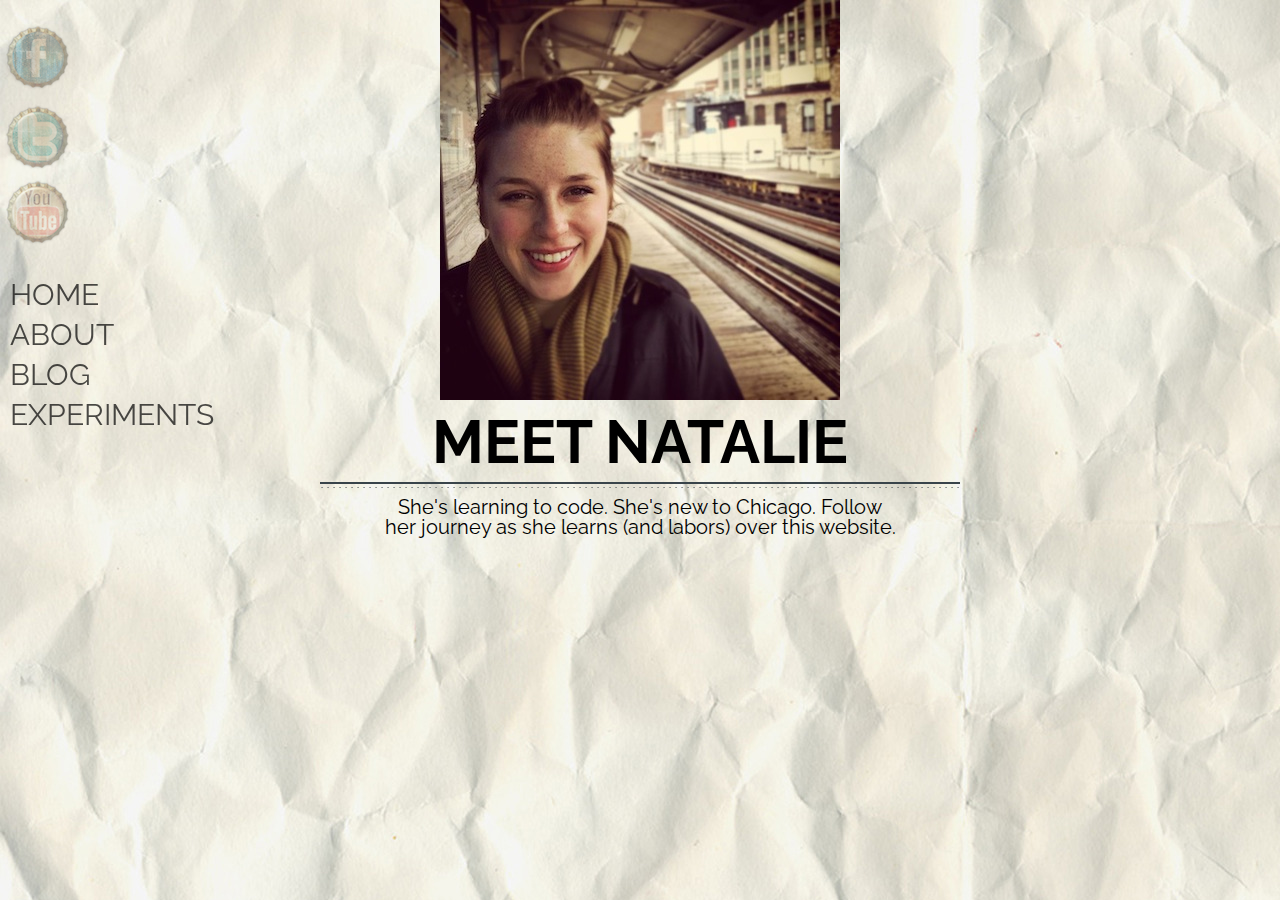
<file: index.html>
<!doctype html>
<html lang = "eng">
<head>
		
	<meta charset="utf=8"/>
	<link href='http://fonts.googleapis.com/css?family=Raleway:400,300' rel='stylesheet' type='text/css'>
	<title>Not your Average Natalie</title>
	<link rel="stylesheet" href="Style.css" />
<script>
  (function(i,s,o,g,r,a,m){i['GoogleAnalyticsObject']=r;i[r]=i[r]||function(){
  (i[r].q=i[r].q||[]).push(arguments)},i[r].l=1*new Date();a=s.createElement(o),
  m=s.getElementsByTagName(o)[0];a.async=1;a.src=g;m.parentNode.insertBefore(a,m)
  })(window,document,'script','//www.google-analytics.com/analytics.js','ga');

  ga('create', 'UA-41747971-1', 'npokvitis.github.io');
  ga('send', 'pageview');

</script>
</head>
<body>
	<div class ="title">
		<header>
			<img src="image/natalie copy.jpg" alt="Natalie" />	
		</header>
		<h1>MEET NATALIE</h1>
	</div>


	<div class = "social group">
		<ul>
			<li class ="facebook"><a href= "http://www.facebook.com" target="_blank"><img src="image/facebook.png" alt="Facebook"</a></li>
			<li class ="twitter"><a href= "http://www.twitter.com" target="_blank"><img src="image/twitter.png" alt="Twitter"</a></li>
			<li class="youtube"><a href= "http://www.youtube.com" target="_blank"><img src="image/you-tube.png" alt="YouTube"</a></li>
		</ul>
	
		<nav>
	      	<ul>
	      		<li class ="home"><a href= "index.html">HOME</a></li>
	        	<li class ="about"><a href= "about.html">ABOUT</a></li>
	        	<li class = "blog"><a href="blog.html">BLOG</a></li>
	        	<li class ="experiments"><a href="experiments.html">EXPERIMENTS</a></li>
	        	<div class="clear">
	        	</div>
	      	</ul>
			</nav>
	</div>
	<div class="divider"></div>
	<article> She's learning to code. She's new to Chicago. Follow her journey as she learns (and labors) over this website. 
	</article>


	</div>
	</div>


	</div>
</body>

</html>
</file>
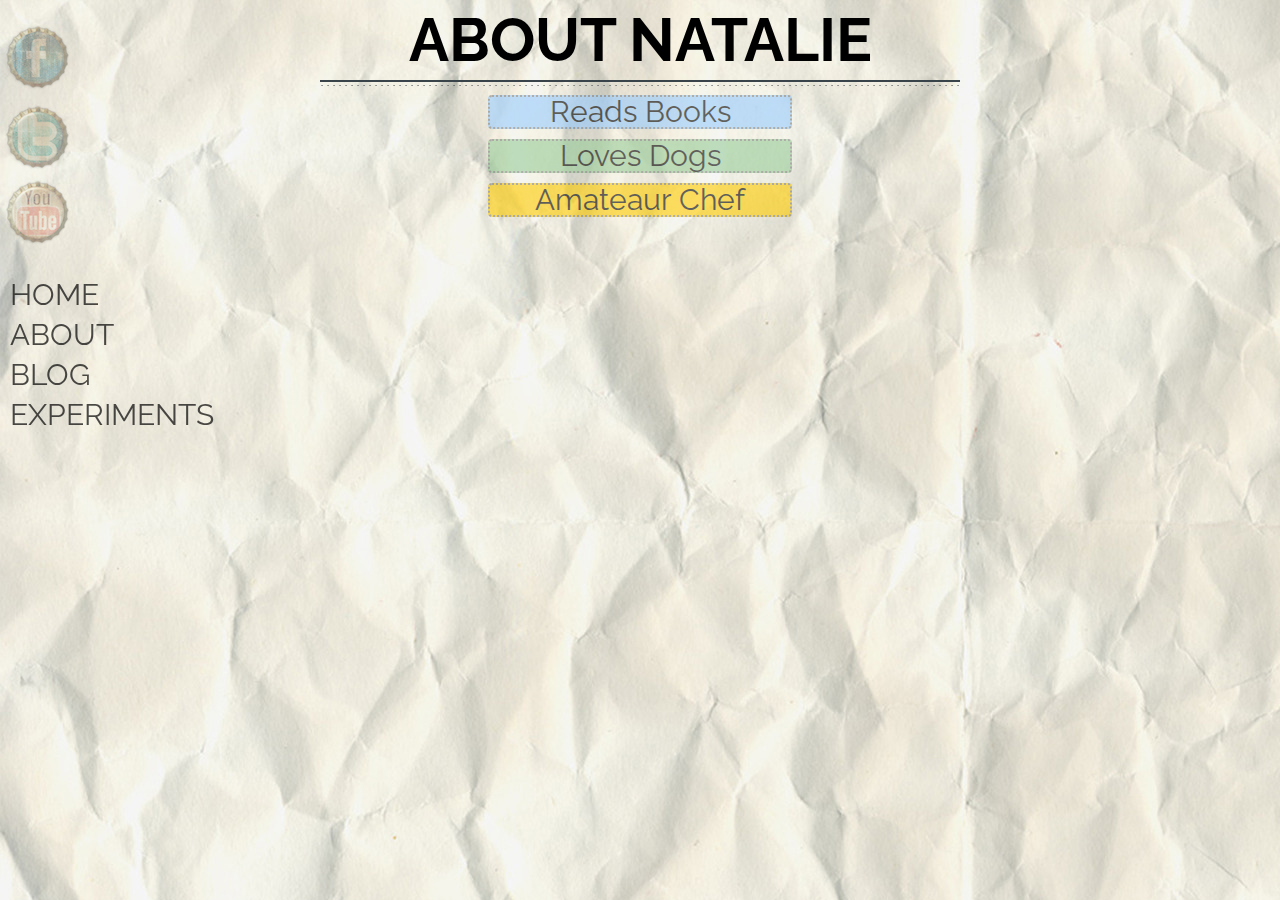
<file: about.html>
<!doctype html>
<html>
	<head>
		<meta charset="utf=8"/>
		<link href='http://fonts.googleapis.com/css?family=Raleway:400,300' rel='stylesheet' type='text/css'>
		<title>My About Page</title>
		<link rel="stylesheet" href="Style.css" />
<script>
  (function(i,s,o,g,r,a,m){i['GoogleAnalyticsObject']=r;i[r]=i[r]||function(){
  (i[r].q=i[r].q||[]).push(arguments)},i[r].l=1*new Date();a=s.createElement(o),
  m=s.getElementsByTagName(o)[0];a.async=1;a.src=g;m.parentNode.insertBefore(a,m)
  })(window,document,'script','//www.google-analytics.com/analytics.js','ga');

  ga('create', 'UA-41747971-1', 'npokvitis.github.io');
  ga('send', 'pageview');

</script>

	</head>

	<body>
	
	<header>
		<div class ="title about">
		<h1>ABOUT NATALIE</h1>
	</div>
	<div class="divider"></div>

	</header>

	<div class = "social group">
		<ul>
			<li class ="facebook"><a href= "http://www.facebook.com" target="_blank"><img src="image/facebook.png" alt="Facebook"</a></li>
			<li class ="twitter"><a href= "http://www.twitter.com" target="_blank"><img src="image/twitter.png" alt="Twitter"</a></li>
			<li class="youtube"><a href= "http://www.youtube.com" target="_blank"><img src="image/you-tube.png" alt="YouTube"</a></li>
		</ul>
	
		<nav>
	      	<ul>
	      		<li class ="home"><a href= "index.html">HOME</a></li>
	        	<li class ="about"><a href= "about.html">ABOUT</a></li>
	        	<li class = "blog"><a href="blog.html">BLOG</a></li>
	        	<li class ="experiments"><a href="experiments.html">EXPERIMENTS</a></li>
	        	<div class="clear">
	        	</div>
	      	</ul>
			</nav>

	<div class ="factsheet books">Reads Books</div>
	<div class ="factsheet dogs">Loves Dogs</div>
	<div class ="factsheet chef">Amateaur Chef</div>

	<script src="https://ajax.googleapis.com/ajax/libs/jquery/1.9.0/jquery.min.js"></script>
	<script src="script.js"></script>
	
	</body>

</html>
</file>
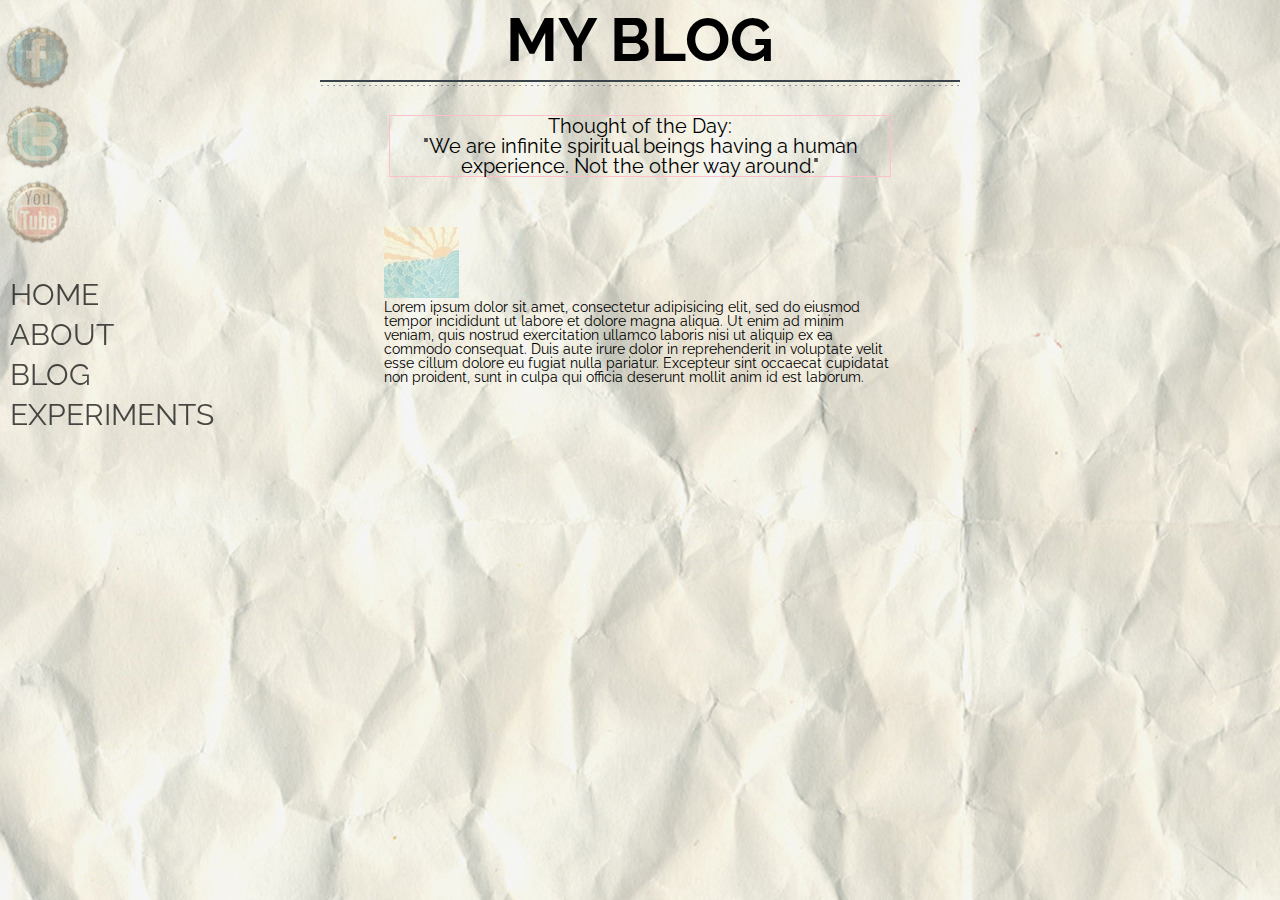
<file: blog.html>
<!doctype html>
<html lang = "eng">
	<head>
		
		<meta charset="utf=8"/>
		<link href='http://fonts.googleapis.com/css?family=Raleway:400,300' rel='stylesheet' type='text/css'>
		<title>Natalie's Blog</title>
		<link rel="stylesheet" href="Style.css" />

<script>
  (function(i,s,o,g,r,a,m){i['GoogleAnalyticsObject']=r;i[r]=i[r]||function(){
  (i[r].q=i[r].q||[]).push(arguments)},i[r].l=1*new Date();a=s.createElement(o),
  m=s.getElementsByTagName(o)[0];a.async=1;a.src=g;m.parentNode.insertBefore(a,m)
  })(window,document,'script','//www.google-analytics.com/analytics.js','ga');

  ga('create', 'UA-41747971-1', 'npokvitis.github.io');
  ga('send', 'pageview');

</script>
	
	</head>
	<body>
	
	<header>
		<div class ="title about">
		<h1>MY BLOG</h1>
	</div>
	<div class="divider"></div>

	</header>

	<div class = "social group">
		<ul>
			<li class ="facebook"><a href= "http://www.facebook.com" target="_blank"><img src="image/facebook.png" alt="Facebook"</a></li>
			<li class ="twitter"><a href= "http://www.twitter.com" target="_blank"><img src="image/twitter.png" alt="Twitter"</a></li>
			<li class="youtube"><a href= "http://www.youtube.com" target="_blank"><img src="image/you-tube.png" alt="YouTube"</a></li>
		</ul>
	
		<nav>
	      	<ul>
	      		<li class ="home"><a href= "index.html">HOME</a></li>
	        	<li class ="about"><a href= "about.html">ABOUT</a></li>
	        	<li class = "blog"><a href="blog.html">BLOG</a></li>
	        	<li class ="experiments"><a href="experiments.html">EXPERIMENTS</a></li>
	        	<div class="clear">
	        	</div>
	      	</ul>
			</nav>

				<blockquote>
					<h3>Thought of the Day:</h3>
					<p>"We are infinite spiritual beings having a human experience. Not the other way around."</p>
				</blockquote>
		
			<article id="entry1">
				<img src="image/seawaves.jpeg" alt"waves"/>
				<p>Lorem ipsum dolor sit amet, consectetur adipisicing elit, sed do eiusmod
				tempor incididunt ut labore et dolore magna aliqua. Ut enim ad minim veniam,
				quis nostrud exercitation ullamco laboris nisi ut aliquip ex ea commodo
				consequat. Duis aute irure dolor in reprehenderit in voluptate velit esse
				cillum dolore eu fugiat nulla pariatur. Excepteur sint occaecat cupidatat non
				proident, sunt in culpa qui officia deserunt mollit anim id est laborum.</p>
			</article>

	</body>

</html>
</file>
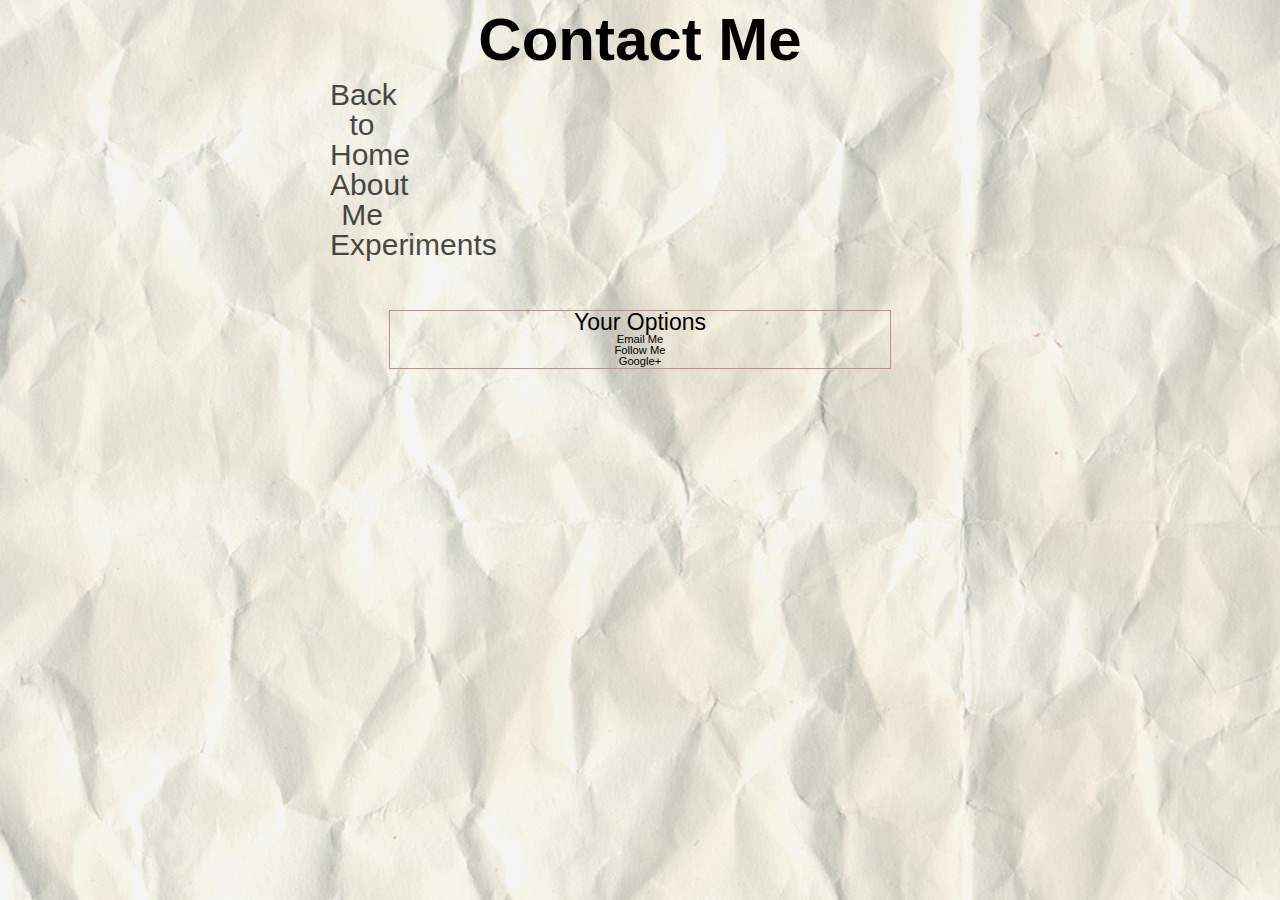
<file: contact.html>
<!doctype html>
<html>
	<head>
		<meta charset="utf=8"/>
		<title>Contact Me</title>
		<link rel="stylesheet" href="Style.css" />
<script>
  (function(i,s,o,g,r,a,m){i['GoogleAnalyticsObject']=r;i[r]=i[r]||function(){
  (i[r].q=i[r].q||[]).push(arguments)},i[r].l=1*new Date();a=s.createElement(o),
  m=s.getElementsByTagName(o)[0];a.async=1;a.src=g;m.parentNode.insertBefore(a,m)
  })(window,document,'script','//www.google-analytics.com/analytics.js','ga');

  ga('create', 'UA-41747971-1', 'npokvitis.github.io');
  ga('send', 'pageview');

</script>
	</head>

	<body>

	<div class ="title contact">
		<header>
			<h1>Contact Me</h1>
		</header>

		<nav>
	      	<ul>
	       		<li><a href="index.html">Back to Home</a></li>
	        	<li><a href="about.html">About Me</a></li>
	        	<li><a href="experiments.html">Experiments</a></li>
	      	</ul>
		</nav>
	</div>

	<div id= "contact_options">
		<section>
			<h2>Your Options </h2>
				<ul>
					<li><a href="mailto:npokvitis@google.com?subject=Hi%20Natalie">Email Me</a></li>
					<li> <a href = "http://www.twitter.com/pokeynatty" target= "_blank"> Follow Me </a> </li>
					<li> <a href = "https://plus.google.com/105043264977107183949/posts/6HPw3JKCam8" target= "_blank"> Google+ </a> </li>
				</ul>
		</section>
	</div>
	
	

	</body>

</html>
</file>
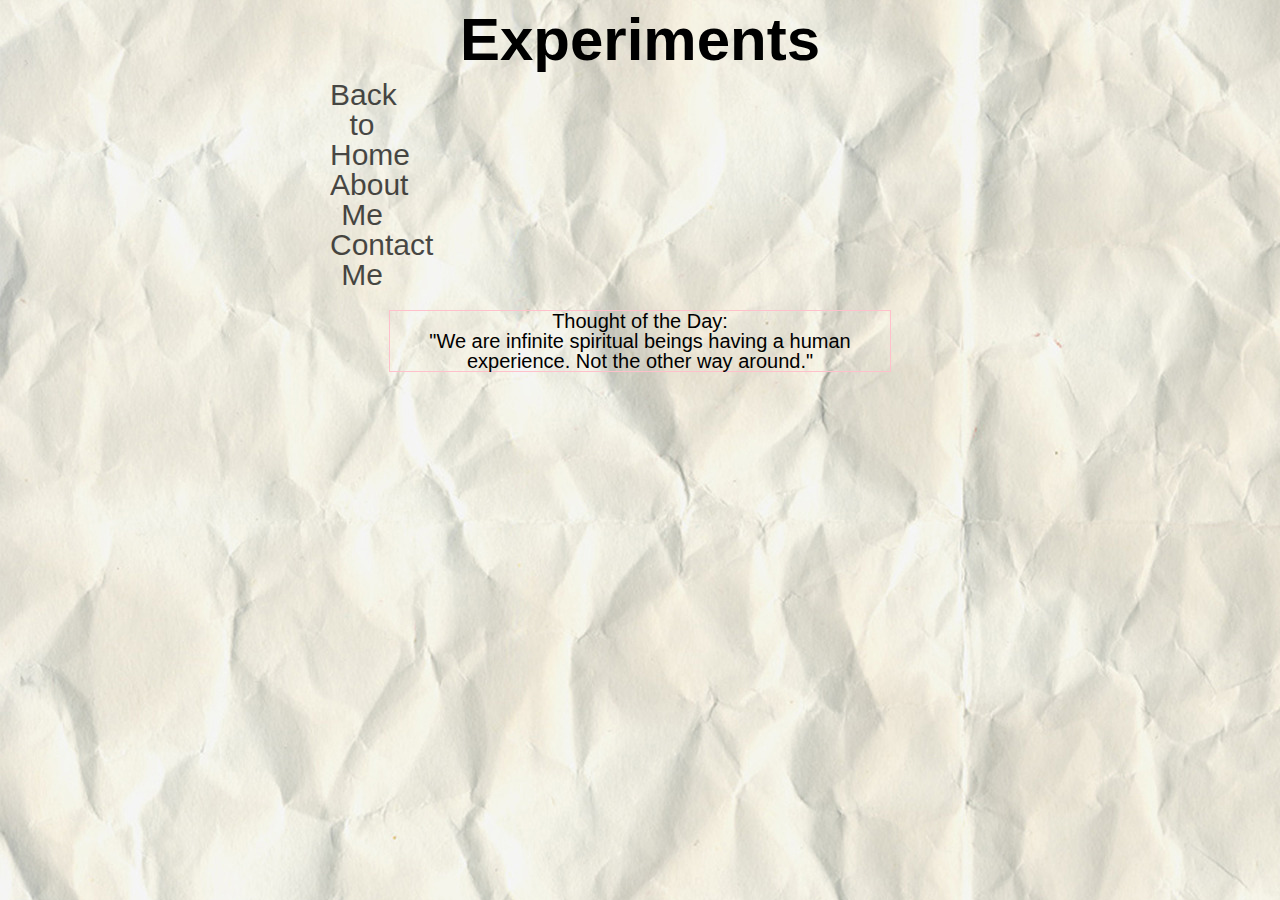
<file: experiments.html>
<!doctype html>
<html lang = "eng">
	<head>
		
		<meta charset="utf=8"/>
		<title>Experiments</title>
		<link rel="stylesheet" href="Style.css" />
<script>
  (function(i,s,o,g,r,a,m){i['GoogleAnalyticsObject']=r;i[r]=i[r]||function(){
  (i[r].q=i[r].q||[]).push(arguments)},i[r].l=1*new Date();a=s.createElement(o),
  m=s.getElementsByTagName(o)[0];a.async=1;a.src=g;m.parentNode.insertBefore(a,m)
  })(window,document,'script','//www.google-analytics.com/analytics.js','ga');

  ga('create', 'UA-41747971-1', 'npokvitis.github.io');
  ga('send', 'pageview');

</script>
	</head>
	<body>
	
	<div class ="title experiments">
		<header>
			<h1>Experiments<h2>	
		</header>

		<nav>
	      	<ul>
	       		<li><a href="index.html">Back to Home</a></li>
	        	<li><a href="about.html">About Me</a></li>
	        	<li><a href="contact.html">Contact Me</a></li>
	      	</ul>
		</nav>
	</div>
				<blockquote>
					<h3>Thought of the Day:</h3>
					<p>"We are infinite spiritual beings having a human experience. Not the other way around."</p>
				</blockquote>


	</body>

</html>
</file>
<file: Style.css>
/* http://meyerweb.com/eric/tools/css/reset/ 
   v2.0 | 20110126
   License: none (public domain)
*/

html, body, div, span, applet, object, iframe,
h1, h2, h3, h4, h5, h6, p, blockquote, pre,
a, abbr, acronym, address, big, cite, code,
del, dfn, em, img, ins, kbd, q, s, samp,
small, strike, strong, sub, sup, tt, var,
b, u, i, center,
dl, dt, dd, ol, ul, li,
fieldset, form, label, legend,
table, caption, tbody, tfoot, thead, tr, th, td,
article, aside, canvas, details, embed, 
figure, figcaption, footer, header, hgroup, 
menu, nav, output, ruby, section, summary,
time, mark, audio, video {
  margin: 0;
  padding: 0;
  border: 0;
  font-size: 100%;
  font: inherit;
  vertical-align: baseline;
}
article, aside, details, figcaption, figure, 
footer, header, hgroup, menu, nav, section {
  display: block;
}
body {
  line-height: 1;
}
ol, ul {
  list-style: none;
}
blockquote, q {
  quotes: none;
}
blockquote:before, blockquote:after,
q:before, q:after {
  content: '';
  content: none;
}
table {
  border-collapse: collapse;
  border-spacing: 0;
}





/*custom styles
*/
body{
  font-family: 'Raleway', sans-serif;
  background-image: url(image/crumpled.jpg);
}

a{
color: black; text-decoration: none;	
}

h1{
font-size: 60px;
letter-spacing: 0px;
font-weight: bold;
margin:10px;
}

h2{
  font-size: 23px;
}

.social li {
  float: left;
  position: fixed;
  }

.social img {
  opacity:0.4;
  filter:alpha(opacity=40); /* For IE8 and earlier */ }
  img:hover{
  opacity:1.0;
  filter:alpha(opacity=100); /* For IE8 and earlier */}

li.facebook{
  top: 20px;
}
li.twitter{
  top: 100px;
}
li.youtube{
  top: 175px;
}

nav li{
  font-family: 'Raleway', sans-serif;
  font-size: 30px;
  letter-spacing: 0px;
  margin-left: 10px;
  width:10%;
  opacity: 0.7;
}

li.home{
  top: 280px;
  border-bottom: 0px;
}
li.about{
  top: 320px;
  border-bottom: 0px;
}
li.blog{
  top: 360px;
  border-bottom: 0px;
}
li.experiments{
  top: 400px;
}

nav li:hover{
  background-color: rgb(255,204,0);
  width:225px;
  height:25px;
  padding:5px;
}

.title {
  width: 50%;
  margin: 0 auto;
  text-align: center;
}

.divider{
  background: url('image/back_border.png');
  background-repeat: repeat-x;
  width: 50%;
  height: 15px;
  margin: 0 auto;
}

.factsheet{
  width: 300px;
  margin: 0 auto;
  font-size: 30px;
  border: 2px grey;
  border-style: dotted;
  border-radius: 4px;
  margin-bottom: 10px;
  opacity:0.6;
  text-align: center;
}

.books{
  background:#99CCFF;
}
.dogs{
  background: #99CC99;
}
.chef{
  background: #FFCC00;
}

article{
  width: 40%;
  font-size: 20px;
  margin: 0 auto;
  text-align: center;
}

.clear {
  clear: both;
}

#contact_options{
  width: 500px;
  border: 1px solid #BC8F8F;
  margin: auto;
  text-align: center;
  margin-top: 50px;
}

/*.about, section{
  background: pink;
  width: 500px;
}*/

blockquote{
  text-align: center;
  border: 1px solid pink;
  margin:auto;
  width: 500px;
  margin-top: 20px;
  font-size: 20px;
}
#entry1{
  font-size:14px;
  text-align: left;
  margin-top: 50px;

}

@media (min-width: 900px) {


  }

@media (min-width: 1200px) {
  body {
    font-size: 70%;
  }
}
</file>
